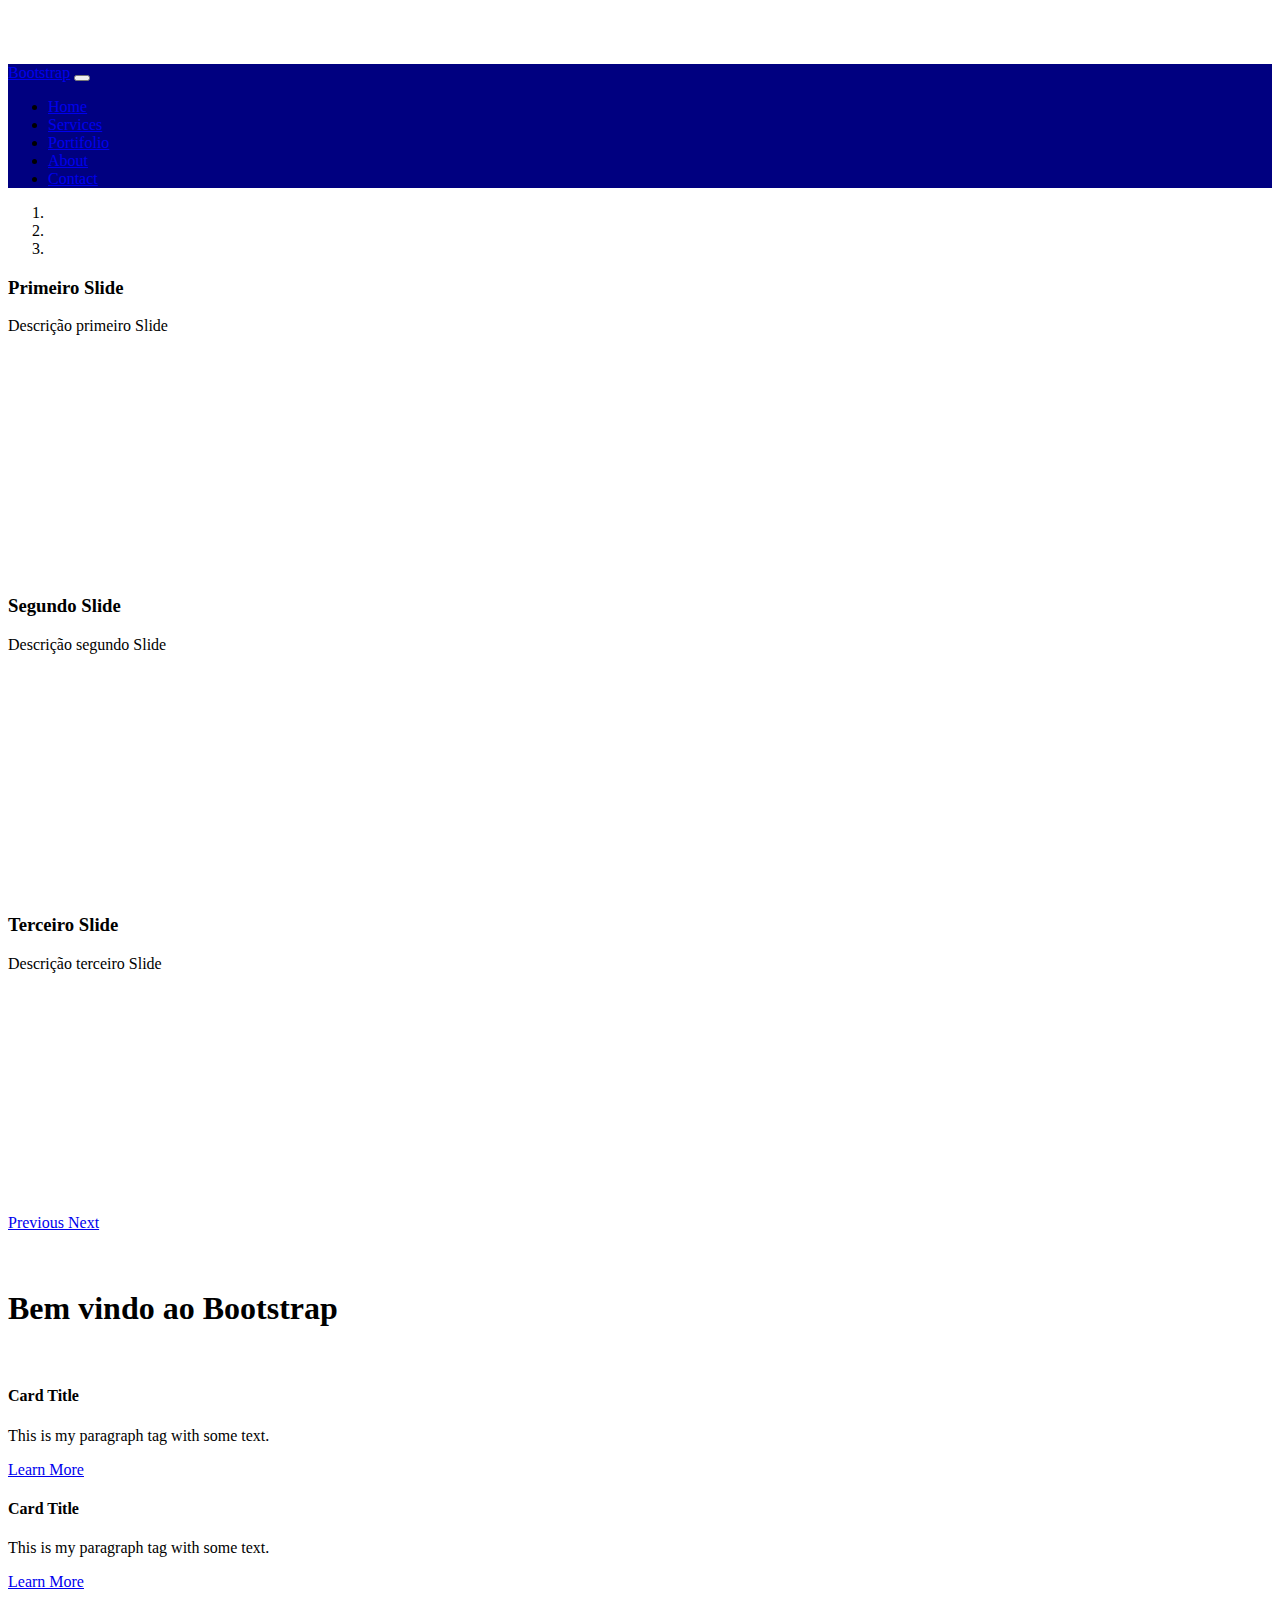
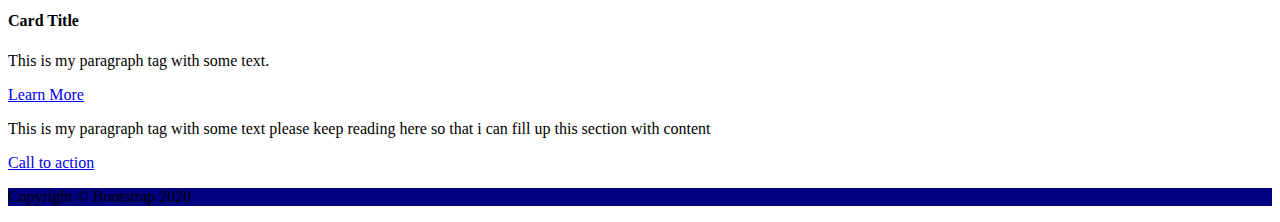
<file: index.html>
<!doctype html>
<html lang="en">
  <head>
    <!-- Required meta tags -->
    <meta charset="utf-8">
    <meta name="viewport" content="width=device-width, initial-scale=1, shrink-to-fit=no">

    <!-- Bootstrap CSS -->
    <link rel="stylesheet" href="https://stackpath.bootstrapcdn.com/bootstrap/4.5.0/css/bootstrap.min.css" integrity="sha384-9aIt2nRpC12Uk9gS9baDl411NQApFmC26EwAOH8WgZl5MYYxFfc+NcPb1dKGj7Sk" crossorigin="anonymous">

    <!-- css custom.css-->
    <link rel="stylesheet" type="text/css" href="css/custom.css">

    <title>- Bootstrap | Home -</title>

  </head>
  <body>
    
    <!--Start Navigation -->

  <nav class="navbar fixed-top navbar-expand-lg navbar-dark bg-dark fixed-top">
      
        <!--Start container-->
        <div class="container">
          
            <!--Nav Brand-->
            <a class="navbar-brand" href="index.html">Bootstrap</a>

            <!--Start button-->

            <button class="navbar-toggler navbar-toggler-right" type="button" data-toggle="collapse" data-target="#navbarResponsive" aria-controls="navbarResponsive" aria-expanded="false" aria-label="Toggle navigation">
                <span class="navbar-toggler-icon"></span>
            </button>

            <!--End button-->

            <!--Start Links-->
            <div class="collapse navbar-collapse" id="navbarResponsive">
                <ul class="navbar-nav ml-auto">
                   
                    <!--Home-->
                    <li class="nav-item">
                      <a class="nav-link" href="index.html">Home</a>
                    </li>
                   
                    <!--Services-->
                    <li class="nav-item">
                      <a class="nav-link" href="services.html">Services</a>
                    </li>

                    <!--Portifolio-->
                    <li class="nav-item">
                      <a class="nav-link" href="portifolio.html">Portifolio</a>
                    </li>

                    <!--About-->
                    <li class="nav-item">
                      <a class="nav-link" href="about.html">About</a>
                    </li>

                    <!--contact-->
                    <li class="nav-item">
                      <a class="nav-link" href="contact.html">Contact</a>
                    </li>
                  
                </ul>
            </div>

            <!--End Links-->  
        </div>
        <!--End container- -->

  </nav>

    <!--End Navigation -->

    <!---Start Header-->
    <header>

        <!-- Start Carousel-->
        <div id="carouselExampleIndicators" class="carousel slide" data-ride="corousel">
              <ol class="carousel-indicators">
                  <li data-target="#carouselExampleIndicators" data-slide-to="0" class="active"></li>
                  <li data-target="#carouselExampleIndicators" data-slide-to="1"></li>
                  <li data-target="#carouselExampleIndicators" data-slide-to="2"></li>
              </ol>
              <!-- Start Carousel inner-->
              <div class="carousel-inner" role="listbox">

                    <!-- Start first Slide-->
                    <div class="carousel-item active" style="background-image: url('http://placehold.it/2100x1080');"> 
                          <div class="carousel-caption d-none d-md-block">
                            <h3>Primeiro Slide</h3>
                            <p>Descrição primeiro Slide</p>
                          </div>
                    </div> 
                    <!-- End first Slide-->

                    <!-- Start Second Slide-->
                    <div class="carousel-item" style="background-image: url('http://placehold.it/1900x1200);"> 
                          <div class="carousel-caption d-none d-md-block">
                            <h3>Segundo Slide</h3>
                            <p>Descrição segundo Slide</p>
                          </div>
                    </div> 
                    <!-- End Second Slide-->

                    <!-- Start Thirt Slide-->
                    <div class="carousel-item" style="background-image: url('http://placehold.it/1900x1080');"> 
                          <div class="carousel-caption d-none d-md-block">
                            <h3>Terceiro Slide</h3>
                            <p>Descrição terceiro Slide</p>
                          </div>
                    </div> 
                    <!-- End Thirt Slide-->
              </div>  
               <!-- End Carousel inner-->

               <!-- Start Previous-->

               <a class="carousel-control-prev" href="#carouselExampleIndicators" role="button" data-slide="prev">
                  <span class="carousel-control-prev-icon" aria-hidden="true"></span>
                  <span class="sr-only">Previous</span>
               </a>

               <!-- End Previous-->   

               <!-- Start Next-->

               <a class="carousel-control-next" href="#carouselExampleIndicators" role="button" data-slide="next">
                  <span class="carousel-control-next-icon" aria-hidden="true"></span>
                  <span class="sr-only">Next</span>
               </a>

               <!-- End Next-->  

        </div>
        <!-- End Carousel Div-->

    </header>
      <br>
      <br>
    <!---End Header-->

    <!---Start container-->

    <div class="container">

          <h1 class="my-4">Bem vindo ao Bootstrap </h1>
          <br>
          <!--Start Marketing icons Section-->

          <div class="row">

                <div class="col-lg-4 mb-4">
                      <div class="card h-100">
                          <h4 class="card-header">Card Title</h4>
                          <div class="card-body">
                              <p class="car-text">This is my paragraph tag with some text.</p>
                          </div>
                          <div class="car-footer">
                                <a href="#" class="btn btn-primary">Learn More</a> 
                          </div>
                      </div>   
                </div>

                <div class="col-lg-4 mb-4">
                      <div class="card h-100">
                          <h4 class="card-header">Card Title</h4>
                          <div class="card-body">
                              <p class="car-text">This is my paragraph tag with some text.</p>
                          </div>
                          <div class="car-footer">
                                <a href="#" class="btn btn-primary">Learn More</a> 
                          </div>
                      </div>   
                </div>
                <div class="col-lg-4 mb-4">
                      <div class="card h-100">
                          <h4 class="card-header">Card Title</h4>
                          <div class="card-body">
                              <p class="car-text">This is my paragraph tag with some text.</p>
                          </div>
                          <div class="car-footer">
                                <a href="#" class="btn btn-primary">Learn More</a> 
                          </div>
                      </div>   
                </div>
               
          </div>  
          <!--End Marketing icons Section-->
          
          <!--Start call action-->

          <div class="row mb-4">
              <div class="col-md-8">
                  <p>This is my paragraph tag with some text please keep reading here so that i can fill up this section with content</p>
              </div>
              <div class="col-md-4">
                  <a class="btn btn-lg btn-secondary btn-block" href="#">Call to action</a>
              </div>
          </div>
          <!--End call action-->
    </div>      

    <!---End container-->

  <!-- footer-->
  <footer class="py-5 bg-dark">
      <div class="container">
        <p class="m-0 text-center text-white">Copyright &copy; Bootstrap 2020</p>
      </div>
  </footer>



    <!-- Optional JavaScript -->
    <!-- jQuery first, then Popper.js, then Bootstrap JS -->
    <script src="https://code.jquery.com/jquery-3.5.1.slim.min.js" integrity="sha384-DfXdz2htPH0lsSSs5nCTpuj/zy4C+OGpamoFVy38MVBnE+IbbVYUew+OrCXaRkfj" crossorigin="anonymous"></script>
    <script src="https://cdn.jsdelivr.net/npm/popper.js@1.16.0/dist/umd/popper.min.js" integrity="sha384-Q6E9RHvbIyZFJoft+2mJbHaEWldlvI9IOYy5n3zV9zzTtmI3UksdQRVvoxMfooAo" crossorigin="anonymous"></script>
    <script src="https://stackpath.bootstrapcdn.com/bootstrap/4.5.0/js/bootstrap.min.js" integrity="sha384-OgVRvuATP1z7JjHLkuOU7Xw704+h835Lr+6QL9UvYjZE3Ipu6Tp75j7Bh/kR0JKI" crossorigin="anonymous"></script>
  </body>


</html>
</file>
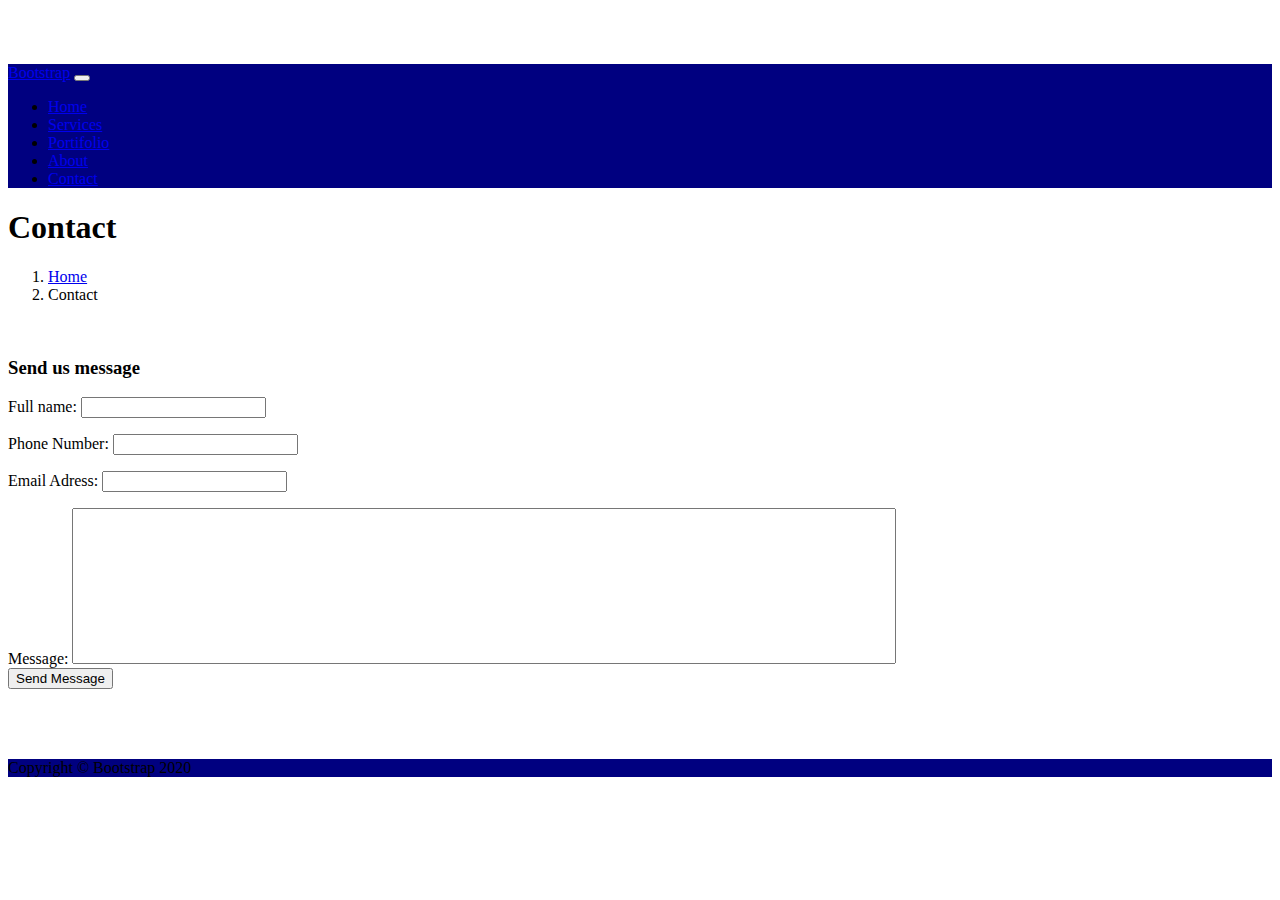
<file: contact.html>
<!doctype html>
<html lang="en">
  <head>
    <!-- Required meta tags -->
    <meta charset="utf-8">
    <meta name="viewport" content="width=device-width, initial-scale=1, shrink-to-fit=no">

    <!-- Bootstrap CSS -->
    <link rel="stylesheet" href="https://stackpath.bootstrapcdn.com/bootstrap/4.5.0/css/bootstrap.min.css" integrity="sha384-9aIt2nRpC12Uk9gS9baDl411NQApFmC26EwAOH8WgZl5MYYxFfc+NcPb1dKGj7Sk" crossorigin="anonymous">

    <!-- css custom.css-->
    <link rel="stylesheet" type="text/css" href="css/custom.css">

    <title>- Bootstrap | Contact -</title>

  </head>
  <body>
    
    <!--Start Navigation -->

  <nav class="navbar fixed-top navbar-expand-lg navbar-dark bg-dark fixed-top">
      
        <!--Start container-->
        <div class="container">
          
            <!--Nav Brand-->
            <a class="navbar-brand" href="index.html">Bootstrap</a>

            <!--Start button-->

            <button class="navbar-toggler navbar-toggler-right" type="button" data-toggle="collapse" data-target="#navbarResponsive" aria-controls="navbarResponsive" aria-expanded="false" aria-label="Toggle navigation">
                <span class="navbar-toggler-icon"></span>
            </button>

            <!--End button-->

            <!--Start Links-->
            <div class="collapse navbar-collapse" id="navbarResponsive">
                <ul class="navbar-nav ml-auto">
                   
                    <!--Home-->
                    <li class="nav-item">
                      <a class="nav-link" href="index.html">Home</a>
                    </li>
                   
                    <!--Services-->
                    <li class="nav-item">
                      <a class="nav-link" href="services.html">Services</a>
                    </li>

                    <!--Portifolio-->
                    <li class="nav-item">
                      <a class="nav-link" href="portifolio.html">Portifolio</a>
                    </li>

                    <!--About-->
                    <li class="nav-item">
                      <a class="nav-link" href="about.html">About</a>
                    </li>

                    <!--contact-->
                    <li class="nav-item">
                      <a class="nav-link" href="contact.html">Contact</a>
                    </li>
                  
                </ul>
            </div>

            <!--End Links-->  
        </div>
        <!--End container- -->

  </nav>

  <!--End Navigation -->

  <!-- Start Container -->
  <div class="container">
      
      <!-- Start Breadcrumb-->
      
      <!-- Page title -->

      <h1 class="mt-4 mb-3">Contact</h1>

      <ol class="breadcrumb">
          <li class="breadcrumb-item">
              <a href="index.html">Home</a>
          </li>
          <li class="breadcrumb-item active">Contact</li>

      </ol>
      <br>
      <!-- End Breadcrumb-->
      
      <!-- Contact form-->
      <div class="row">
          <div class="col-lg-8 mb-4">
              <h3>Send us message</h3>
              <form name="sentMessage" id="contacForm" novalidate>
                  
                  <div class="control-group form-group">
                      <div class="controls">
                          <label>Full name:</label>
                          <input type="text" class="form-control" id="name" required data-validation-required-message="Please enter  name">
                          <p class="help-block"></p>
                      </div>
                  </div>

                  <div class="control-group form-group">
                      <div class="controls">
                          <label>Phone Number:</label>
                          <input type="text" class="form-control" id="name" required data-validation-required-message="Please enter Phone Number">
                          <p class="help-block"></p>
                      </div>
                  </div>

                  <div class="control-group form-group">
                      <div class="controls">
                          <label>Email Adress:</label>
                          <input type="text" class="form-control" id="name" required data-validation-required-message="Please enter Your Email">
                          <p class="help-block"></p>
                      </div>
                  </div>

                  <div class="control-group form-group">
                      <div class="controls">
                          <label>Message:</label>
                          <textarea rows="10" cols="100" class="form-control" id="message" required data-validation-required-message="Please enter Your Message" maxlength="999" style="resize: none"></textarea>
                      </div>   
                  </div>

                  <div id="sucess"></div>
                  <button type="submit" class="btn btn-primary" id="sendMessageButton">Send Message</button>

              </form>
          </div>  
      </div>

    </div>
      <!-- end Contact form-->
           
  </div>  
  <!--End conatiner-->
  <br>
  <br>
  <br>

  <!-- footer-->
  <footer class="py-5 bg-dark">
      <div class="container">
        <p class="m-0 text-center text-white">Copyright &copy; Bootstrap 2020</p>
      </div>
  </footer>



    <!-- Optional JavaScript -->
    <!-- jQuery first, then Popper.js, then Bootstrap JS -->
    <script src="https://code.jquery.com/jquery-3.5.1.slim.min.js" integrity="sha384-DfXdz2htPH0lsSSs5nCTpuj/zy4C+OGpamoFVy38MVBnE+IbbVYUew+OrCXaRkfj" crossorigin="anonymous"></script>
    <script src="https://cdn.jsdelivr.net/npm/popper.js@1.16.0/dist/umd/popper.min.js" integrity="sha384-Q6E9RHvbIyZFJoft+2mJbHaEWldlvI9IOYy5n3zV9zzTtmI3UksdQRVvoxMfooAo" crossorigin="anonymous"></script>
    <script src="https://stackpath.bootstrapcdn.com/bootstrap/4.5.0/js/bootstrap.min.js" integrity="sha384-OgVRvuATP1z7JjHLkuOU7Xw704+h835Lr+6QL9UvYjZE3Ipu6Tp75j7Bh/kR0JKI" crossorigin="anonymous"></script>
  </body>


</html>
</file>
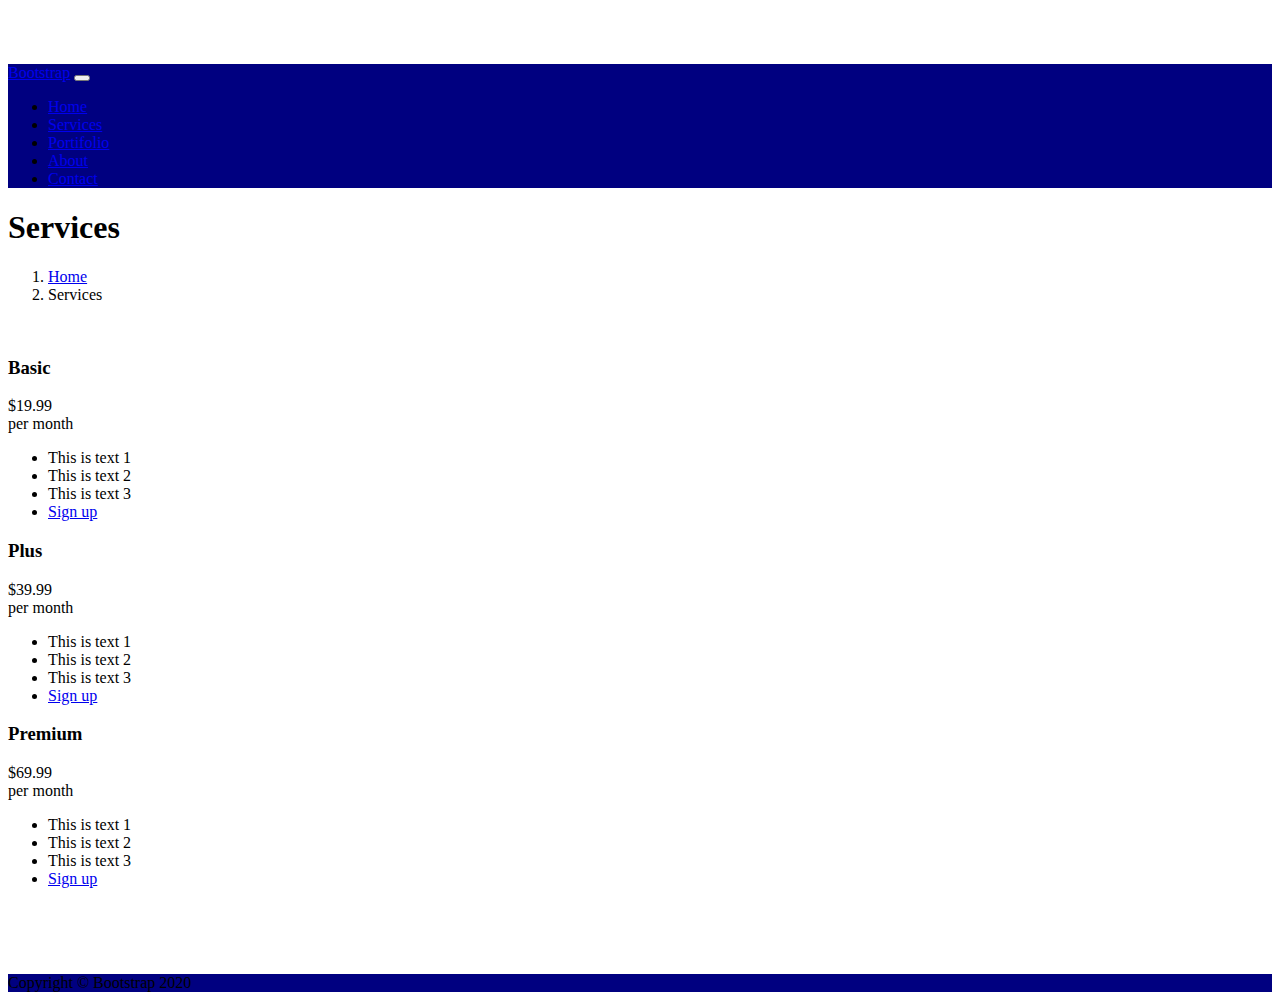
<file: services.html>
<!doctype html>
<html lang="en">
  <head>
    <!-- Required meta tags -->
    <meta charset="utf-8">
    <meta name="viewport" content="width=device-width, initial-scale=1, shrink-to-fit=no">

    <!-- Bootstrap CSS -->
    <link rel="stylesheet" href="https://stackpath.bootstrapcdn.com/bootstrap/4.5.0/css/bootstrap.min.css" integrity="sha384-9aIt2nRpC12Uk9gS9baDl411NQApFmC26EwAOH8WgZl5MYYxFfc+NcPb1dKGj7Sk" crossorigin="anonymous">

    <!-- css custom.css-->
    <link rel="stylesheet" type="text/css" href="css/custom.css">

    <title>- Bootstrap | Services -</title>

  </head>
  <body>
    
    <!--Start Navigation -->

  <nav class="navbar fixed-top navbar-expand-lg navbar-dark bg-dark fixed-top">
      
        <!--Start container-->
        <div class="container">
          
            <!--Nav Brand-->
            <a class="navbar-brand" href="index.html">Bootstrap</a>

            <!--Start button-->

            <button class="navbar-toggler navbar-toggler-right" type="button" data-toggle="collapse" data-target="#navbarResponsive" aria-controls="navbarResponsive" aria-expanded="false" aria-label="Toggle navigation">
                <span class="navbar-toggler-icon"></span>
            </button>

            <!--End button-->

            <!--Start Links-->
            <div class="collapse navbar-collapse" id="navbarResponsive">
                <ul class="navbar-nav ml-auto">
                   
                    <!--Home-->
                    <li class="nav-item">
                      <a class="nav-link" href="index.html">Home</a>
                    </li>
                   
                    <!--Services-->
                    <li class="nav-item">
                      <a class="nav-link" href="services.html">Services</a>
                    </li>

                    <!--Portifolio-->
                    <li class="nav-item">
                      <a class="nav-link" href="portifolio.html">Portifolio</a>
                    </li>

                    <!--About-->
                    <li class="nav-item">
                      <a class="nav-link" href="about.html">About</a>
                    </li>

                    <!--contact-->
                    <li class="nav-item">
                      <a class="nav-link" href="contact.html">Contact</a>
                    </li>
                  
                </ul>
            </div>

            <!--End Links-->  
        </div>
        <!--End container- -->

  </nav>

  <!--End Navigation -->

  <!-- Start Container -->
  <div class="container">
      
      <!-- Start Breadcrumb-->
      
      <!-- Page title -->

      <h1 class="mt-4 mb-3">Services </h1>

      <ol class="breadcrumb">
          <li class="breadcrumb-item">
              <a href="index.html">Home</a>
          </li>
          <li class="breadcrumb-item active">Services</li>

      </ol>
      <br>
      


      <!-- End Breancrump-->   

      <!--Start Price table-->

      <div class="row">

          <div class="col-lg-4 mb-4">
              <div class="card h-100">
                    <h3 class="card-header">Basic</h3>
                    <div class="card-body">
                          <div class="display-4">$19.99</div>
                          <div class="font-italic">per month</div>
                    </div>
                    <ul class="list-group list-group-flush">
                        <li class="list-group-item"> This is text 1</li>
                        <li class="list-group-item"> This is text 2</li>
                        <li class="list-group-item"> This is text 3</li>
                        <li class="list-group-item"> 
                          <a href="#" class="btn btn-primary">Sign up</a>
                        </li> 
                    </ul>
              </div>
          </div>

          <div class="col-lg-4 mb-4">
              <div class="card card-outline-primary h-100">
                    <h3 class="card-header">Plus</h3>
                    <div class="card-body">
                          <div class="display-4">$39.99</div>
                          <div class="font-italic">per month</div>
                    </div>
                    <ul class="list-group list-group-flush">
                        <li class="list-group-item"> This is text 1</li>
                        <li class="list-group-item"> This is text 2</li>
                        <li class="list-group-item"> This is text 3</li>
                        <li class="list-group-item"> 
                          <a href="#" class="btn btn-primary">Sign up</a>
                        </li> 
                    </ul>
              </div>
          </div>

          <div class="col-lg-4 mb-4">
              <div class="card h-100">
                    <h3 class="card-header">Premium</h3>
                    <div class="card-body">
                          <div class="display-4">$69.99</div>
                          <div class="font-italic">per month</div>
                    </div>
                    <ul class="list-group list-group-flush">
                        <li class="list-group-item"> This is text 1</li>
                        <li class="list-group-item"> This is text 2</li>
                        <li class="list-group-item"> This is text 3</li>
                        <li class="list-group-item"> 
                          <a href="#" class="btn btn-primary">Sign up</a>
                        </li> 
                    </ul>
              </div>
          </div>

      </div>    
    

  </div>  
  <br>
  <br>
  <br>


  <!-- footer-->
  <footer class="py-5 bg-dark">
      <div class="container">
        <p class="m-0 text-center text-white">Copyright &copy; Bootstrap 2020</p>
      </div>
  </footer>



    <!-- Optional JavaScript -->
    <!-- jQuery first, then Popper.js, then Bootstrap JS -->
    <script src="https://code.jquery.com/jquery-3.5.1.slim.min.js" integrity="sha384-DfXdz2htPH0lsSSs5nCTpuj/zy4C+OGpamoFVy38MVBnE+IbbVYUew+OrCXaRkfj" crossorigin="anonymous"></script>
    <script src="https://cdn.jsdelivr.net/npm/popper.js@1.16.0/dist/umd/popper.min.js" integrity="sha384-Q6E9RHvbIyZFJoft+2mJbHaEWldlvI9IOYy5n3zV9zzTtmI3UksdQRVvoxMfooAo" crossorigin="anonymous"></script>
    <script src="https://stackpath.bootstrapcdn.com/bootstrap/4.5.0/js/bootstrap.min.js" integrity="sha384-OgVRvuATP1z7JjHLkuOU7Xw704+h835Lr+6QL9UvYjZE3Ipu6Tp75j7Bh/kR0JKI" crossorigin="anonymous"></script>
  </body>


</html>
</file>
<file: css/custom.css>
/* Start Global Style*/

body{
	padding-top: 54px;
}
@media(min-width: 992px){
	body{
		padding-top: 56px;
	}
} 
.carousel-item { 
	height: 65px;
	min-height: 300px;
	background: no-repeat center center scroll;
	-webkit-background-size: cover;
	-moz-background-size: cover;
	-o-background-size: cover;
	background-size: cover; 
}
.portfolio-item{
	margin-bottom: 30px;
}
/* End Global Style*/

/*Naviagtion Background color*/
.bg-dark{
	background-color: navy!important;
}

/*Call to Action*/

.btn-secondary:hover {
    color: #fff;
    background-color: #000080;
    border-color: #000080;
}

/*button hover state*/
.btn-primary:hover {
    color: #fff;
    background-color: #000080;
    border-color: #000080;
}
</file>
